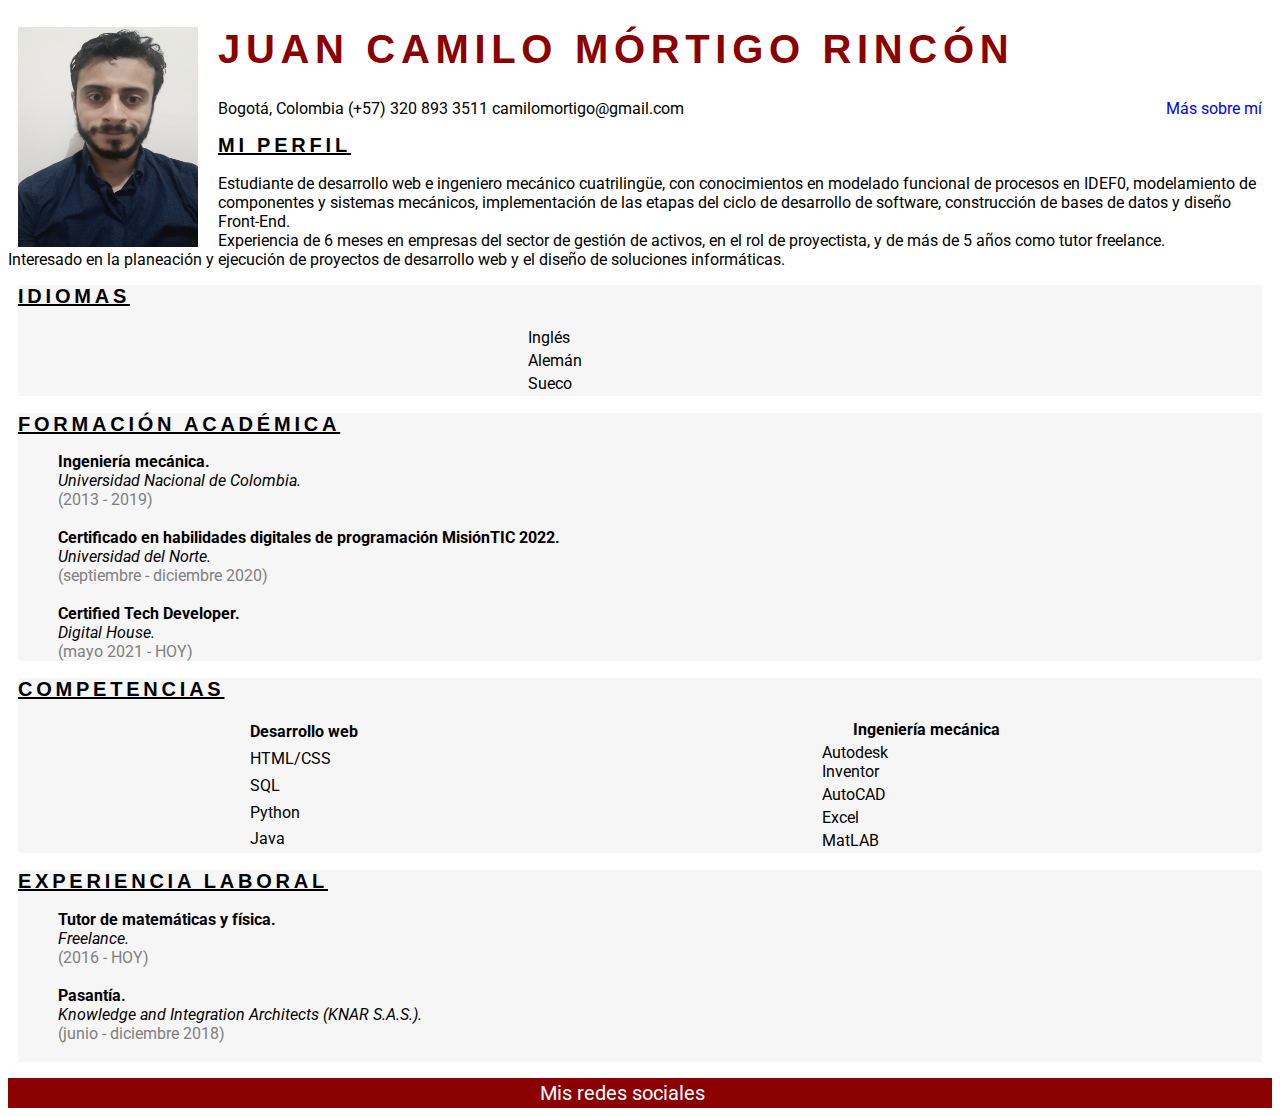
<file: index.html>
<!DOCTYPE html>
<html lang="en">
<head>
    <meta charset="UTF-8">
    <meta http-equiv="X-UA-Compatible" content="IE=edge">
    <meta name="viewport" content="width=device-width, initial-scale=1.0">
    <link rel="stylesheet" href="https://use.fontawesome.com/releases/v5.15.3/css/all.css" integrity="sha384-SZXxX4whJ79/gErwcOYf+zWLeJdY/qpuqC4cAa9rOGUstPomtqpuNWT9wdPEn2fk" crossorigin="anonymous">
    <link rel="stylesheet" href="css/styles.css">
    <link rel="icon" href="img/icons/bag-alt.svg">
    <title>Mi CV</title>
</head>
<body>
    <img class="mi-foto" src="img/mi-foto.jpg" alt="Esta es mi foto">
    <header>
        <h1>Juan Camilo Mórtigo Rincón</h1>
        <span class="contact-info"><i class="fas fa-map-marker-alt"></i> Bogotá, Colombia</span>
        <span class="contact-info"><i class="fas fa-phone-alt"></i> (+57) 320 893 3511</span>
        <span class="contact-info"><i class="fas fa-envelope"></i> camilomortigo@gmail.com</span>
        <span><a class="about-me" href="templates/sobremi.html">Más sobre mí</a></span>
        <h2>Mi perfil</h2>
        <p>Estudiante de desarrollo web e ingeniero mecánico cuatrilingüe, con conocimientos en modelado
        funcional de procesos en IDEF0, modelamiento de componentes y sistemas mecánicos, implementación de las etapas del ciclo de desarrollo de software, construcción de bases de datos y diseño Front-End.
        <br>
        Experiencia de 6 meses en empresas del sector de gestión de activos, en el rol de proyectista, y de más de 5 años como tutor freelance.
        <br>
        Interesado en la planeación y ejecución de proyectos de desarrollo web y el diseño de
        soluciones informáticas.</p>          
    </header>
    <main>
        <section>
            <h2>Idiomas</h2>
            <table>
                <tr>
                    <td class="idiom">Inglés</td>
                    <td>
                        <i class="fas fa-circle"></i> <i class="fas fa-circle"></i>
                        <i class="fas fa-circle"></i> <i class="fas fa-circle"></i>
                        <i class="fas fa-circle"></i> <i class="fas fa-circle"></i>
                        <i class="fas fa-circle"></i> <i class="fas fa-circle"></i>
                        <i class="far fa-circle"></i> <i class="far fa-circle"></i>
                    </td>
                </tr>
                <tr>
                    <td class="idiom">Alemán</td>
                    <td>
                        <i class="fas fa-circle"></i> <i class="fas fa-circle"></i>
                        <i class="fas fa-circle"></i> <i class="fas fa-circle"></i>
                        <i class="fas fa-circle"></i> <i class="fas fa-circle"></i>
                        <i class="far fa-circle"></i> <i class="far fa-circle"></i>
                        <i class="far fa-circle"></i> <i class="far fa-circle"></i>
                    </td>
                </tr>
                <tr>
                    <td class="idiom">Sueco</td>
                    <td>
                        <i class="fas fa-circle"></i> <i class="fas fa-circle"></i>
                        <i class="fas fa-circle"></i> <i class="far fa-circle"></i>
                        <i class="far fa-circle"></i> <i class="far fa-circle"></i>
                        <i class="far fa-circle"></i> <i class="far fa-circle"></i>
                        <i class="far fa-circle"></i> <i class="far fa-circle"></i>
                    </td>
                </tr>
            </table>
        </section>
        <section>
            <h2>Formación académica</h2>
            <ul class="no-point">
                <li><span class="descrip">Ingeniería mecánica.</span>
                    <br>
                    <span class="place">Universidad Nacional de Colombia.</span>
                    <br>
                    <span class="date">(2013 - 2019)</span>
                </li>
                <br>
                <li><span class="descrip">Certificado en habilidades digitales de programación MisiónTIC 2022.</span>
                    <br>
                    <span class="place">Universidad del Norte.</span>
                    <br>
                    <span class="date">(septiembre - diciembre 2020)</span>                    
                </li>
                <br>
                <li><span class="descrip">Certified Tech Developer.</span>
                    <br>
                    <span class="place">Digital House.</span>
                    <br>  
                    <span class="date">(mayo 2021 - HOY)</span>
                </li>
            </ul>
        </section>
        <section>
            <h2>Competencias</h2>
            <article class="competences">
                <table class="web-dev">
                    <tr>
                        <th colspan="2">Desarrollo web</th>
                    </tr>
                    <tr>
                        <td class="skill">HTML/CSS</td>
                        <td>
                            <i class="fas fa-star"></i> <i class="fas fa-star"></i>
                            <i class="fas fa-star"></i> <i class="fas fa-star"></i>
                            <i class="fas fa-star"></i> <i class="fas fa-star"></i>
                            <i class="far fa-star"></i> <i class="far fa-star"></i>
                            <i class="far fa-star"></i> <i class="far fa-star"></i>
                        </td>
                    </tr>
                    <tr>
                        <td class="skill">SQL</td>
                        <td>
                            <i class="fas fa-star"></i> <i class="fas fa-star"></i>
                            <i class="fas fa-star"></i> <i class="fas fa-star"></i>
                            <i class="fas fa-star"></i> <i class="fas fa-star"></i>
                            <i class="far fa-star"></i> <i class="far fa-star"></i>
                            <i class="far fa-star"></i> <i class="far fa-star"></i>
                        </td>
                    </tr>
                    <tr>
                        <td class="skill">Python</td>
                        <td>
                            <i class="fas fa-star"></i> <i class="fas fa-star"></i>
                            <i class="fas fa-star"></i> <i class="fas fa-star"></i>
                            <i class="fas fa-star"></i> <i class="far fa-star"></i>
                            <i class="far fa-star"></i> <i class="far fa-star"></i>
                            <i class="far fa-star"></i> <i class="far fa-star"></i>
                        </td>
                    </tr>
                    <tr>
                        <td class="skill">Java</td>
                        <td>
                            <i class="fas fa-star"></i> <i class="fas fa-star"></i>
                            <i class="fas fa-star"></i> <i class="fas fa-star"></i>
                            <i class="fas fa-star"></i> <i class="far fa-star"></i>
                            <i class="far fa-star"></i> <i class="far fa-star"></i>
                            <i class="far fa-star"></i> <i class="far fa-star"></i>
                        </td>
                    </tr>
                </table>
                <table class="mec-eng">
                    <tr>
                        <th colspan="2">Ingeniería mecánica</th>
                    </tr>
                    <tr>
                        <td class="skill">Autodesk Inventor</td>
                        <td>
                            <i class="fas fa-star"></i> <i class="fas fa-star"></i>
                            <i class="fas fa-star"></i> <i class="fas fa-star"></i>
                            <i class="fas fa-star"></i> <i class="fas fa-star"></i>
                            <i class="fas fa-star"></i> <i class="fas fa-star"></i>
                            <i class="far fa-star"></i> <i class="far fa-star"></i>
                        </td>
                    </tr>
                    <tr>
                        <td class="skill">AutoCAD</td>
                        <td>
                            <i class="fas fa-star"></i> <i class="fas fa-star"></i>
                            <i class="fas fa-star"></i> <i class="fas fa-star"></i>
                            <i class="fas fa-star"></i> <i class="fas fa-star"></i>
                            <i class="far fa-star"></i> <i class="far fa-star"></i>
                            <i class="far fa-star"></i> <i class="far fa-star"></i>
                        </td>
                    </tr>
                    <tr>
                        <td class="skill">Excel</td>
                        <td>
                            <i class="fas fa-star"></i> <i class="fas fa-star"></i>
                            <i class="fas fa-star"></i> <i class="fas fa-star"></i>
                            <i class="fas fa-star"></i> <i class="fas fa-star"></i>
                            <i class="fas fa-star"></i> <i class="fas fa-star"></i>
                            <i class="fas fa-star"></i> <i class="far fa-star"></i>
                        </td>
                    </tr>
                    <tr>
                        <td class="skill">MatLAB</td>
                        <td>
                            <i class="fas fa-star"></i> <i class="fas fa-star"></i>
                            <i class="fas fa-star"></i> <i class="fas fa-star"></i>
                            <i class="fas fa-star"></i> <i class="fas fa-star"></i>
                            <i class="fas fa-star"></i> <i class="fas fa-star"></i>
                            <i class="far fa-star"></i> <i class="far fa-star"></i>
                        </td>
                    </tr>
                </table>
            </article>
        </section>
        <section>
            <h2>Experiencia laboral</h2>
            <ul class="no-point">
                <li><span class="descrip">Tutor de matemáticas y física.</span>
                    <br>
                    <span class="place">Freelance.</span>
                    <br>
                    <span class="date">(2016 - HOY)</span>
                </li>
                <br>
                <li><span class="descrip">Pasantía.</span>
                    <br>
                    <span class="place">Knowledge and Integration Architects (KNAR S.A.S.).</span>
                    <br>
                    <span class="date">(junio - diciembre 2018)</span>                    
                </li>
                <br>
            </ul>
        </section>
    </main>
    <footer>
        <table>
            <tr>
                <td>Mis redes sociales</td>
                <td></td>
                <td><a href="https://www.facebook.com/juancamilo.mortigo/" target="_blank"><i class="fab fa-facebook"></i></a></td>
                <td></td>
                <td><a href="https://www.instagram.com/jcmortigor/" target="_blank"><i class="fab fa-instagram"></i></a></td>
                <td></td>
                <td><a href="https://www.linkedin.com/in/juan-camilo-mortigo-desarrollador-ingeniero-mecanico/" target="_blank"><i class="fab fa-linkedin"></i></a></td>
                <td></td>
                <td><a href="https://github.com/JCamiloMRincon" target="_blank"><i class="fab fa-github"></i></a></td>
                <td></td>
            </tr>
        </table>
    </footer>
</body>
</html>
</file>
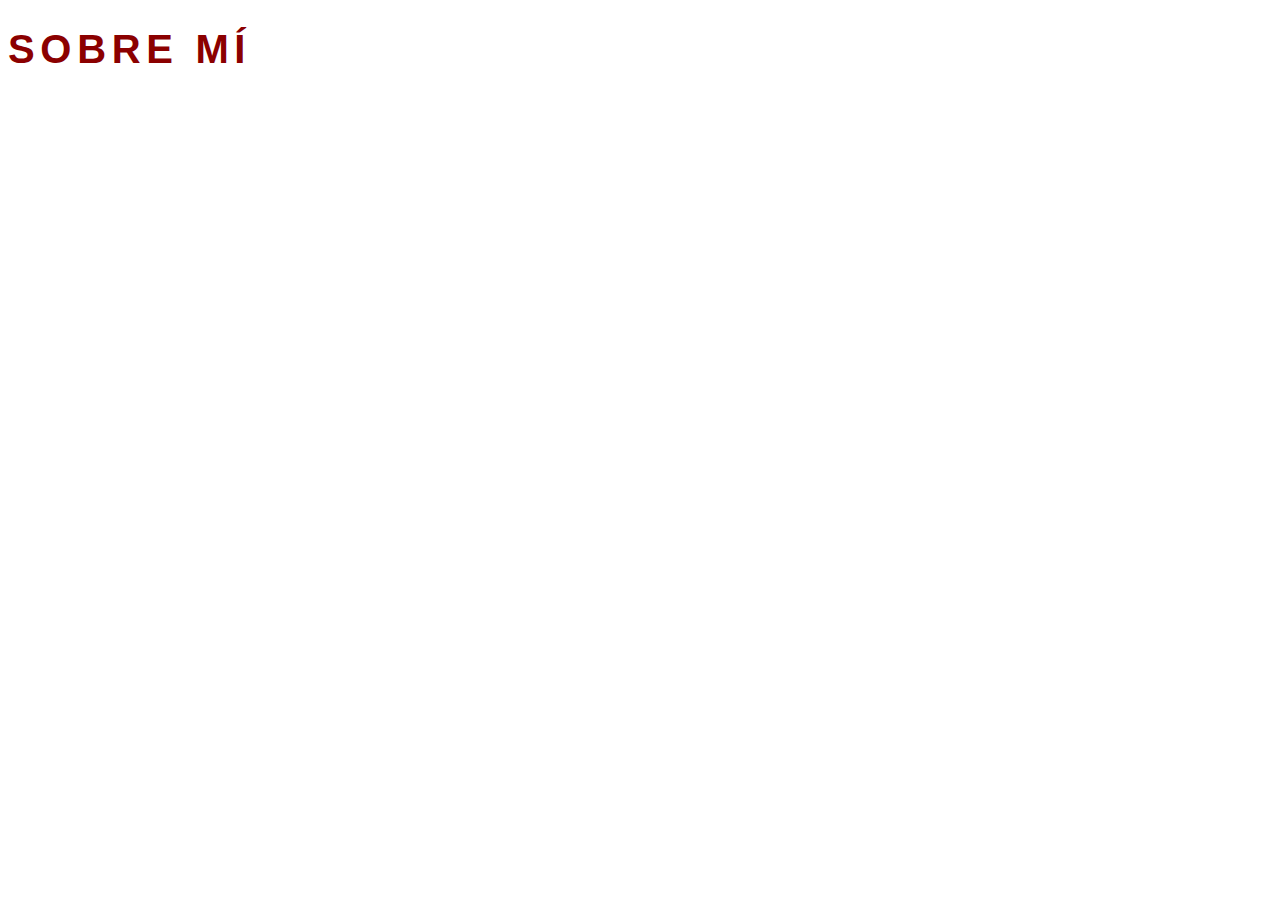
<file: sobremi.html>
<!DOCTYPE html>
<html lang="en">
<head>
    <meta charset="UTF-8">
    <meta http-equiv="X-UA-Compatible" content="IE=edge">
    <meta name="viewport" content="width=device-width, initial-scale=1.0">
    <link rel="stylesheet" href="https://use.fontawesome.com/releases/v5.15.3/css/all.css" integrity="sha384-SZXxX4whJ79/gErwcOYf+zWLeJdY/qpuqC4cAa9rOGUstPomtqpuNWT9wdPEn2fk" crossorigin="anonymous">
    <link rel="stylesheet" href="css/styles.css">
    <link rel="icon" href="img/icons/bag-alt.svg">
    <title>Sobre mí</title>
</head>
<body>
    <header>
        <h1>Sobre mí</h1>
    </header>
</body>
</html>
</file>
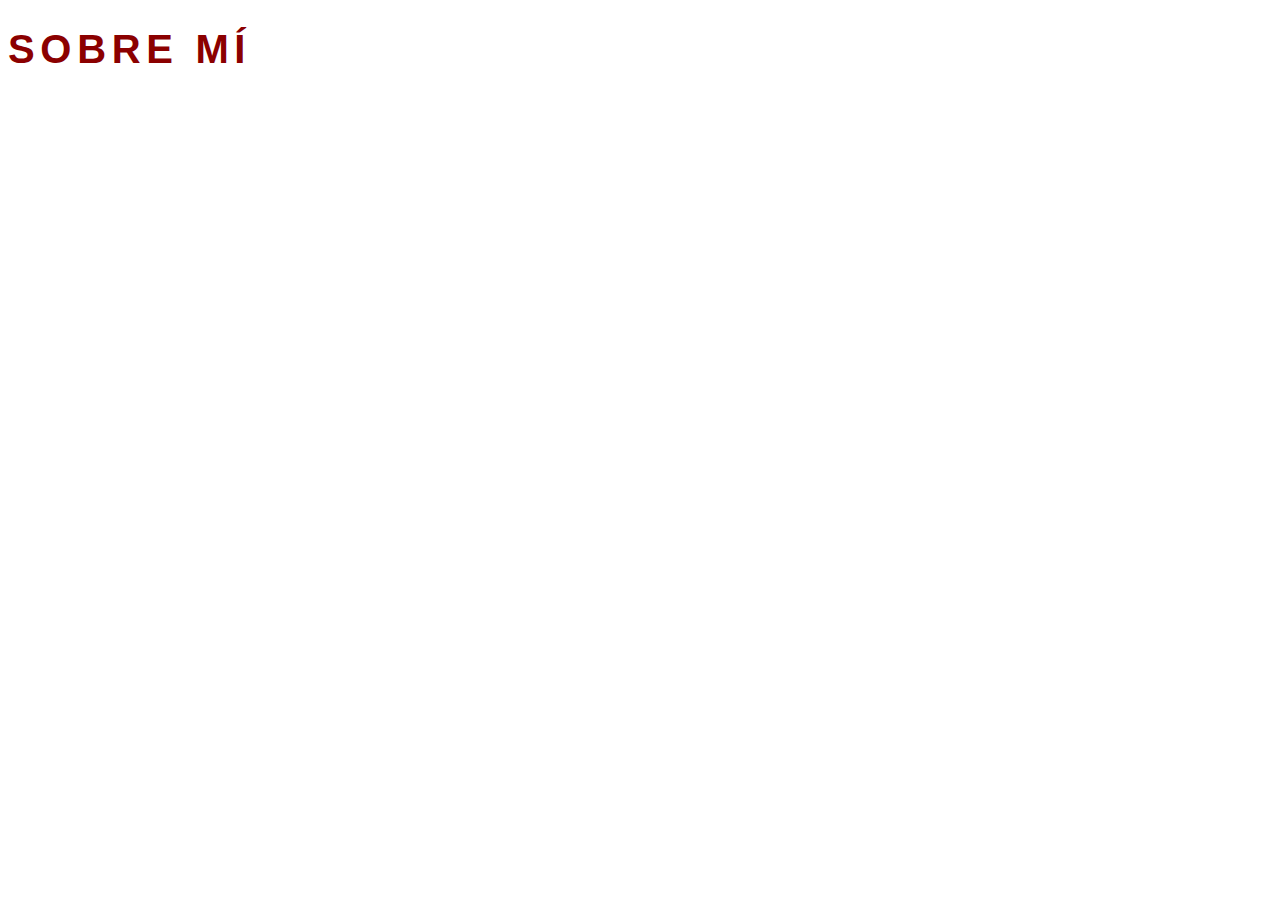
<file: templates/sobremi.html>
<!DOCTYPE html>
<html lang="en">
<head>
    <meta charset="UTF-8">
    <meta http-equiv="X-UA-Compatible" content="IE=edge">
    <meta name="viewport" content="width=device-width, initial-scale=1.0">
    <link rel="stylesheet" href="https://use.fontawesome.com/releases/v5.15.3/css/all.css" integrity="sha384-SZXxX4whJ79/gErwcOYf+zWLeJdY/qpuqC4cAa9rOGUstPomtqpuNWT9wdPEn2fk" crossorigin="anonymous">
    <link rel="stylesheet" href="../css/styles.css">
    <link rel="icon" href="img/icons/bag-alt.svg">
    <title>Sobre mí</title>
</head>
<body>
    <header>
        <h1>Sobre mí</h1>
    </header>
</body>
</html>
</file>
<file: css/styles.css>
@import url('https://fonts.googleapis.com/css2?family=Roboto:wght@300&display=swap');

body{
    font-family: 'Roboto', sans-serif;
}

.mi-foto{
    float: left;
    height: 220px;
    margin-left: 10px;
    margin-right: 20px;
    width: 180px;
}

header{
    margin-right: 10px;
}

.about-me{
    color:rgb(0,0,255);
    float: right;
    text-decoration: none;
}

h1{
    color:darkred;
    font-family: Arial, Helvetica, sans-serif;
    font-size: 40px;
    font-weight: bolder;
    letter-spacing: 0.15cm;
    text-transform: uppercase;
}

span.contact-info{
    text-align: center;
}

section{
    background-color: rgba(169,169,169,0.1);
    margin-left: 10px;
    margin-right: 10px;
}

h2{
    font-family: Arial, Helvetica, sans-serif;
    font-size: 20px;
    font-weight: bold;
    letter-spacing: 0.1cm;
    text-decoration: underline;
    text-transform: uppercase;
}

table{
    margin:0 auto;
    text-align: center;
}

table td.idiom,table td.skill{
    text-align: left;
    width:25%;
}

.fas.fa-circle, .far.fa-circle{
    color:darkred;
}

article.competences{
    display: flex;
}

section article table tr th{
    font-weight: bold;
    text-align: center;
}

.fas.fa-star, .far.fa-star{
    color:gray;
}

.no-point{
    list-style: none;
}

.descrip{
    font-weight: bold;
}

.place{
    font-style: italic;
}

.date{
    color:gray;
}

footer{
    background-color: darkred;
    color: white;
    font-size: 20px;
}

footer a{
    color:white;
}
</file>
